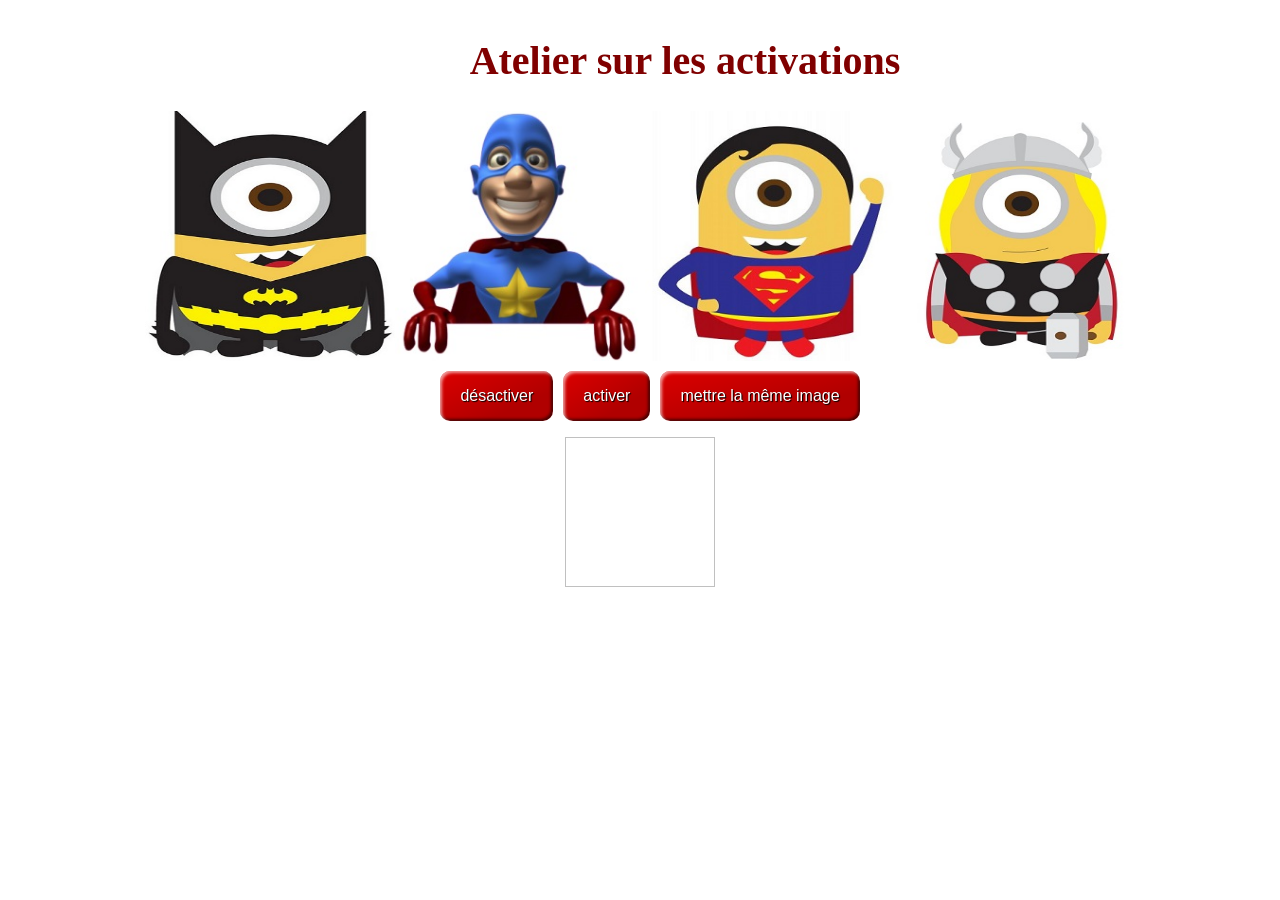
<file: Atelier #4 SuperHéros/index.html>
<!-- Atelier 4 -->
<!DOCTYPE html>
<html>
<head>
	<title>Atelier sur les activations</title>
	<meta charset="UTF-8">
	<link rel="stylesheet" type="text/css" href="style.css">
</head>
<body>
	<h1>Atelier sur les activations</h1>
	<!-- Case à IMAGE -->
	<div class="align">
		<input class="imageHero" type="image" id="imgHero1" src="images/super-hero1.jpg" onclick="Hero_onclick(1)" >
		<input class="imageHero" type="image" id="imgHero2" src="images/super-hero2.jpg" onclick="Hero_onclick(2)" >
		<input class="imageHero" type="image" id="imgHero3" src="images/super-hero3.jpg" onclick="Hero_onclick(3)" >
		<input class="imageHero" type="image" id="imgHero4" src="images/super-hero4.jpg" onclick="Hero_onclick(4)" >
	</div>
	<div id="divBouton" class="align">
		<input class="bouton" type="button" id="btnDesact" value="désactiver" onclick="hero_onclickDisable()" >
		<input class="bouton" type="button" id="btnAct" value="activer" onclick="hero_onclickActivated()">
		<input class="bouton" type="button" id="btnMettreImages" value="mettre la même image" onclick="hero_onclickImagePareil()">
	</div>
	<!-- Image de base HERO  -->
	<figure>
		<img  id="imgHero" name="imgHero" >
	</figure>
	<script src="JS/script.js"></script>
</body>
</html>
</file>
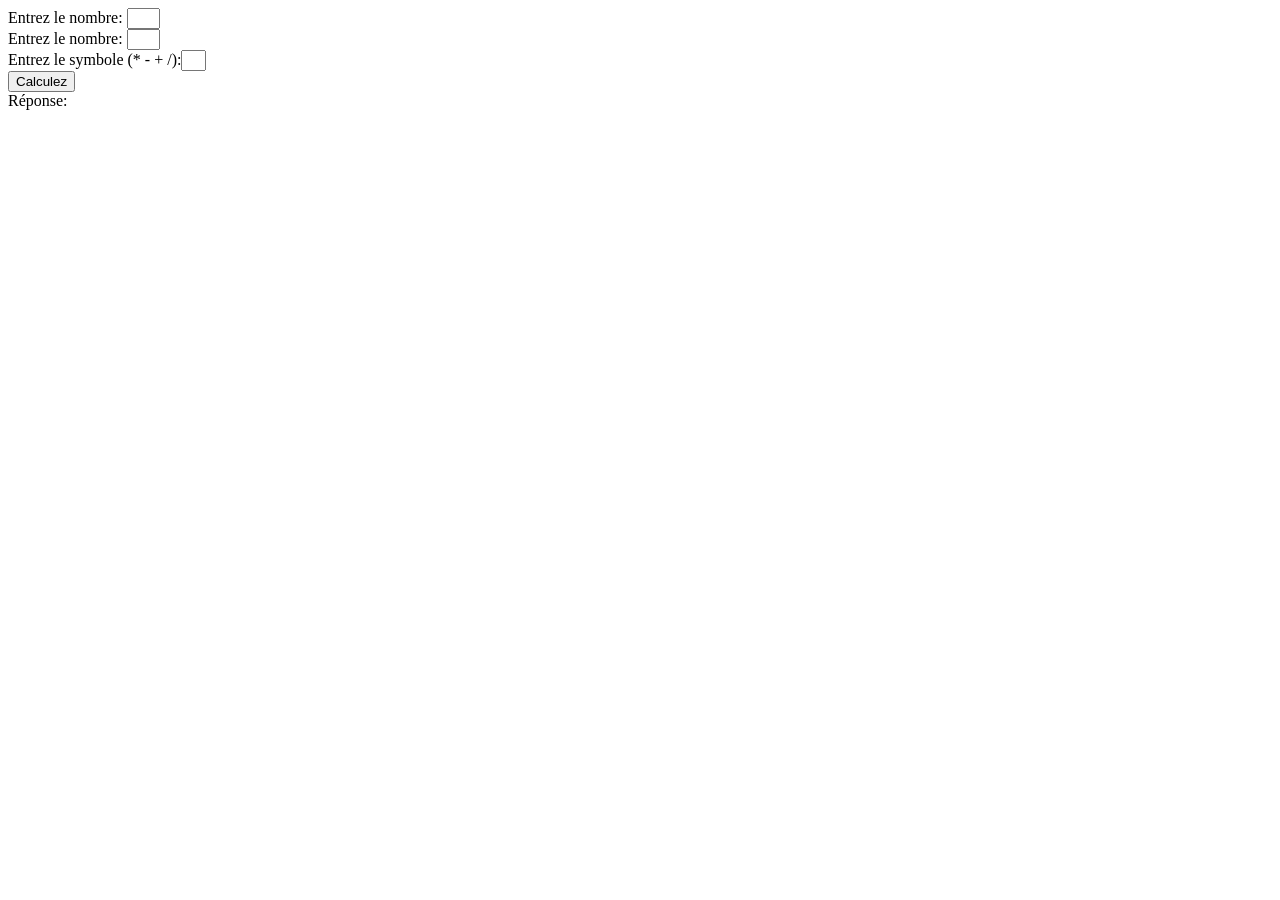
<file: Lab Calculatrice/index.html>
﻿<!DOCTYPE html>
<html lang="fr">
<head>
	<meta charset="UTF-8">
	<title>Lab calculatrice</title>
</head>
<body>
    <form>
	<div>Entrez le nombre: <input id="txtNbre1" size="2"></div>
	<div>Entrez le nombre: <input id="txtNbre2" size="2" ></div>
	<div>Entrez le symbole (* - + /):<input id="txtOperateur" size="1"></div>
	<div><input  id="btnCalculer" value="Calculez" type="button" onclick="btnCalculer_onclick()"></div>
	<div>Réponse:<label id="lblReponse"></label></div>
	</form>
<script src="JS/script.js"></script>
</body>
</html>
</file>
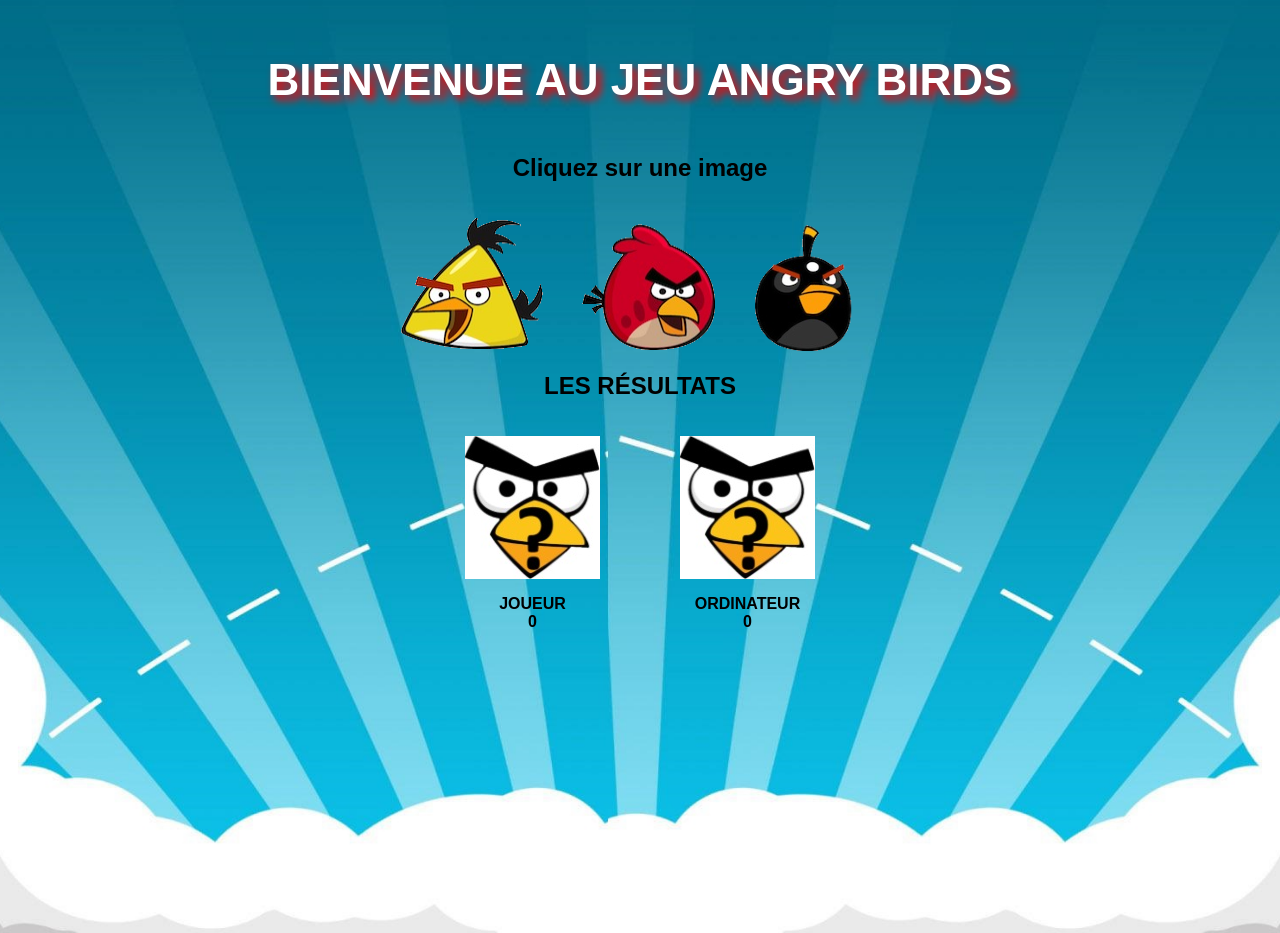
<file: Lab JeuAngryBirds/index.html>
<!DOCTYPE html>
<html lang="fr">
<head>
	<meta charset="UTF-8">
	<title>ANGRY BIRDS</title>
	<link rel="stylesheet" type="text/css" href="style.css">
</head>
<body>
	<header>
		<h1> BIENVENUE AU JEU ANGRY BIRDS </h1>
		<h2> Cliquez sur une image </h2>
	</header>
	<figure id="imageChoix">
		<img id="imgBird1" src="img/angry-bird1.png" onclick="clickImageBird_onclick(1)">
		<img id="imgBird2" src="img/angry-bird2.png" onclick="clickImageBird_onclick(2)">
		<img id="imgBird3" src="img/angry-bird3.png" onclick="clickImageBird_onclick(3)">
	</figure>
	<h2 class="after-box"> LES RÉSULTATS </h2>
	<section>
		<aside>
			<figure>
				<img  id="imgBirdJoueur" src="img/Depart.jpg" >
			</figure>
			<div>
				<label>JOUEUR</label>
			</div>
			 <div>
				  <label id="lblResultatJoueur">0</label>
			 </div>
		</aside>
		<aside>
			<figure>
				 <img  id="imgBirdOrdi" src="img/Depart.jpg">
			</figure>
			<div>
				<label>ORDINATEUR</label>
			</div>
			<div>
				<label  id="lblResultatOrdi">0</label>
			</div>
		</aside>
	</section>
	<script src="JS/traitement.js"></script>
</body>
</html>
</file>
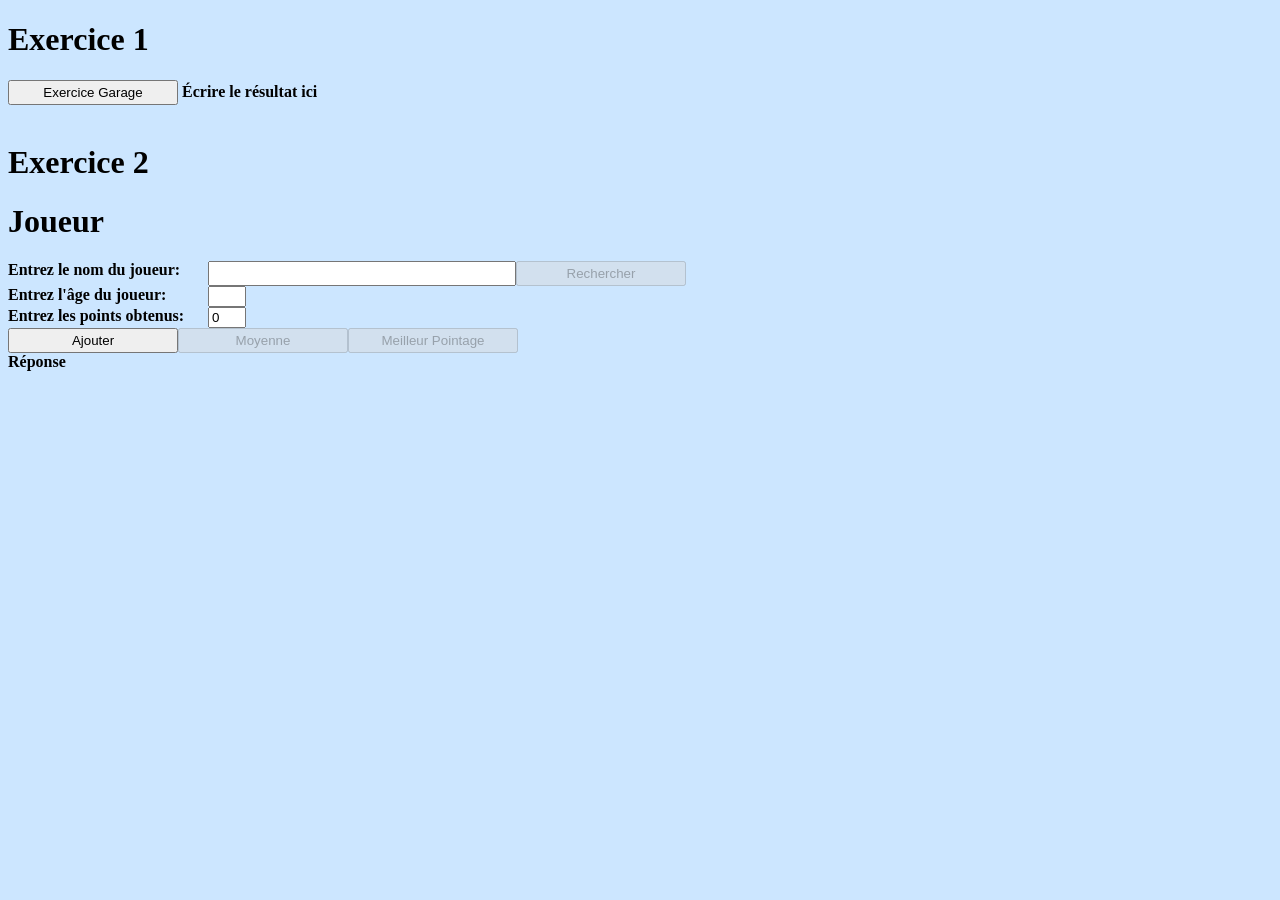
<file: Lab Objets et Joueurs/index.html>
<!DOCTYPE html>
<html lang="fr">
<head>
	<meta charset="utf-8">
	<title>Objet</title>
	<link rel="stylesheet" type="text/css" href="style.css">
</head>
<body>
    <h1>Exercice 1</h1>
	<button onclick="ExerciceGarage_onclick()">Exercice Garage</button>
	<label id="lblRes1"> Écrire le résultat ici </label> </br></br>
	<h1>Exercice 2</h1>
		<h1 id="MsgNbreJoueur">Joueur</h1>
		<form>		
		<div>
		     <label>Entrez le nom du joueur:</label><input id="txtNom"> 
		     <button id="btnRechercher" name="btnRechercher" type="button" disabled onclick="btnRechercher_onclick()">Rechercher</button>
		</div>
		<div><label>Entrez l'âge du joueur:</label><input class="nombre" id="txtAge">  </div>
		<div><label>Entrez les points obtenus:</label><input id="txtPoints" class="nombre" value="0">  </div>
		<div> <button id="btnAjouter" name="btnAjouter" type="button" onclick="btnAjouter_onclick()">Ajouter</button> 
			 <button id="btnTrouverMoy" name="btnTrouverMoy" type="button"  disabled onclick="btnTrouverMoy_onclick()">Moyenne</button> 
			 <button id="btnTrouverMeilleur" name="btnTrouverMeilleur" type="button"  disabled onclick="btnTrouverMeilleur_onclick()">Meilleur Pointage</button>
		</div>
		<label id="lblReponse">Réponse</label>
		</form> 
<script src="JS/script.js"></script>
<script src="JS/garage.js"></script>
</body>
 
</html>
</file>
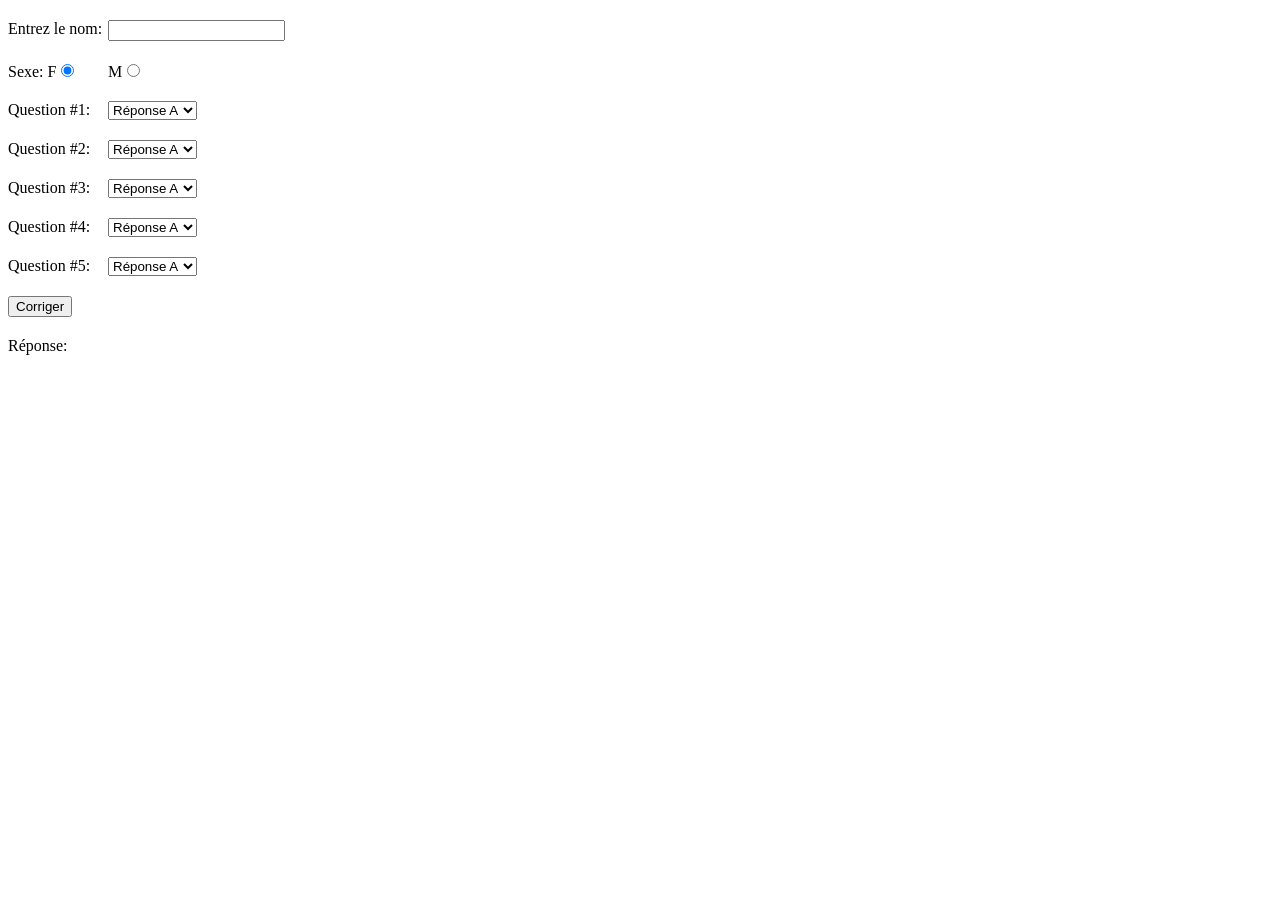
<file: Lab Qts - V1/index.html>
<!DOCTYPE html>
<html lang="fr">
<head>
	<meta charset="utf-8">
	<title>Questionnaire</title>
	<link rel="stylesheet" type="text/css" href="style.css">
</head>
<body>
    <div><label>Entrez le nom:</label><input id="txtNom"></div>
    <div><label>Sexe: F<input type="radio" name="radChoix" id="radFem"  checked></label>
    <label>M<input type="radio" name="radChoix" id="radMasc" ></label> </div>
    <div> <label >Question #1:</label>
		<select id="lstQts1" onchange="listQts_onchange(1)">
			<option value="A" >Réponse A</option>
			<option value="B" >Réponse B</option>
			<option value="C" >Réponse C</option>
		</select> 
	</div>
	<div> <label >Question #2: </label>
		<select id="lstQts2" onchange="listQts_onchange(2)">
			<option value="A" >Réponse A</option>
			<option value="B" >Réponse B</option>
			<option value="C" >Réponse C</option>
		</select> 
	</div>
	<div> <label >Question #3: </label>
		<select id="lstQts3" onchange="listQts_onchange(3)">
			<option value="A" >Réponse A</option>
			<option value="B" >Réponse B</option>
			<option value="C" >Réponse C</option>
		</select> 
	</div>
	<div> <label >Question #4:</label>
		<select id="lstQts4" onchange="listQts_onchange(4)">
			<option value="A" >Réponse A</option>
			<option value="B" >Réponse B</option>
			<option value="C" >Réponse C</option>
		</select> 
	</div>
	<div> <label >Question #5:</label>
		<select id="lstQts5" onchange="listQts_onchange(5)">
			<option value="A" >Réponse A</option>
			<option value="B" >Réponse B</option>
			<option value="C" >Réponse C</option>
		</select> 
	</div>
 <div> <button id="btnCorriger" name="btnCorriger" type="button" onclick="btnCorriger_onclick()">Corriger</button> </div>
 <div>Réponse: <label id="lblReponse" onclick="AfficherReponse_onclick()"></label></div>
<script src="JS/traitement.js"></script>
</body>

</html>
</file>
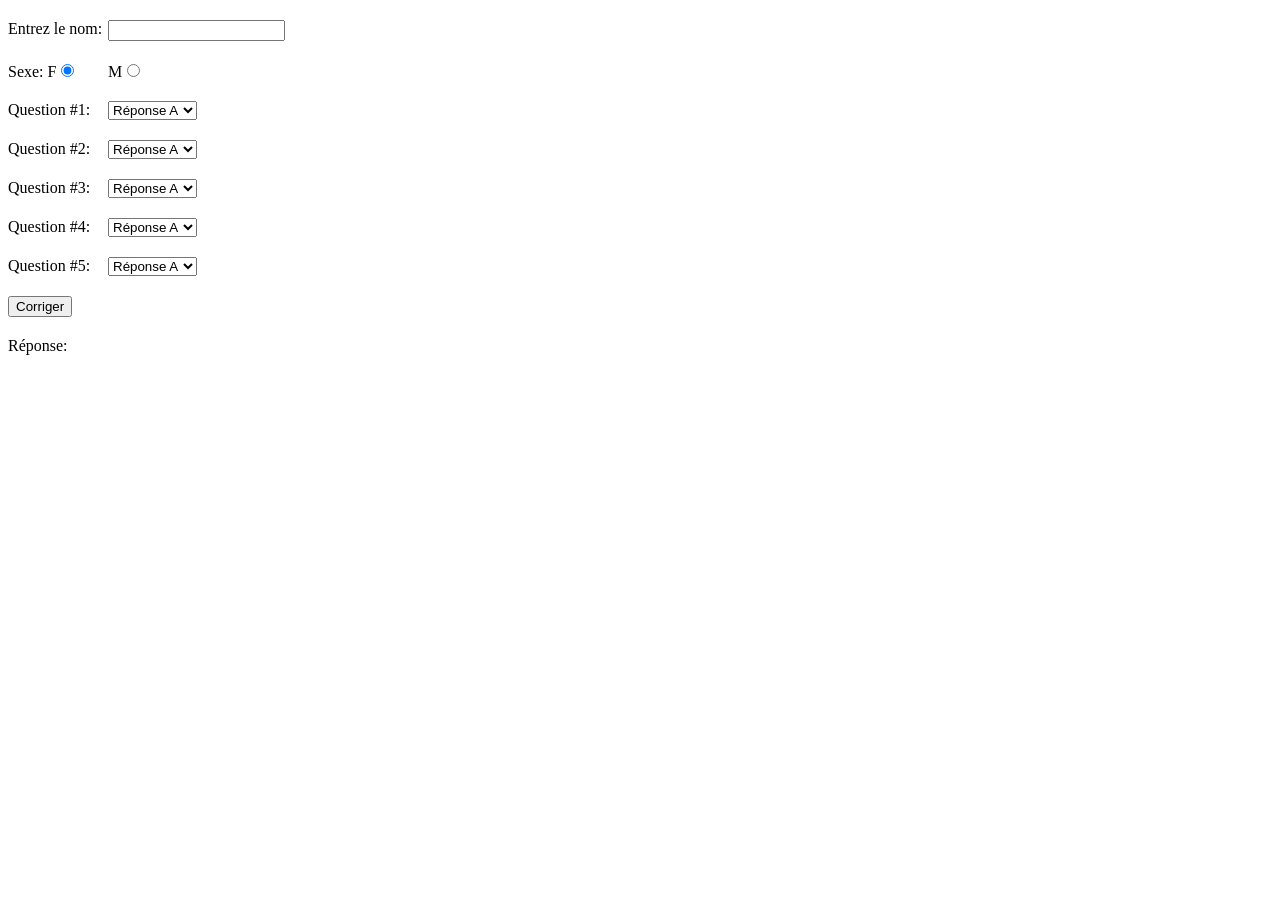
<file: Lab Qts -V2/index.html>
<!DOCTYPE html>
<html lang="fr">
<head>
	<meta charset="utf-8">
	<title>Questionnaire</title>
	<link rel="stylesheet" type="text/css" href="style.css">
</head>
<body>
    <div><label>Entrez le nom:</label><input id="txtNom"></div>
    <div><label>Sexe: F<input type="radio" name="radChoix" id="radFem"  checked></label>
    <label>M<input type="radio" name="radChoix" id="radMasc" ></label> </div>
    <div> <label >Question #1:</label>
		<select class="lstQts">
			<option value="A" >Réponse A</option>
			<option value="B" >Réponse B</option>
			<option value="C" >Réponse C</option>
		</select> 
	</div>
	<div> <label >Question #2:</label>
		<select class="lstQts">
			<option value="A" >Réponse A</option>
			<option value="B" >Réponse B</option>
			<option value="C" >Réponse C</option>
		</select> 
	</div>
	<div> <label >Question #3: </label>
		<select class="lstQts">
			<option value="A" >Réponse A</option>
			<option value="B" >Réponse B</option>
			<option value="C" >Réponse C</option>
		</select> 
	</div>
	<div> <label >Question #4:</label>
		<select class="lstQts">
			<option value="A" >Réponse A</option>
			<option value="B" >Réponse B</option>
			<option value="C" >Réponse C</option>
		</select> 
	</div>
	<div> <label >Question #5:</label>
		<select class="lstQts">
			<option value="A" >Réponse A</option>
			<option value="B" >Réponse B</option>
			<option value="C" >Réponse C</option>
		</select> 
	</div>
 <div> <button id="btnCorriger" name="btnCorriger" type="button" onclick="btnCorriger_onclick()">Corriger</button> </div>
 <div>Réponse: <label id="lblReponse" ></label></div>
<script src="JS/traitement.js"></script>
</body>

</html>
</file>
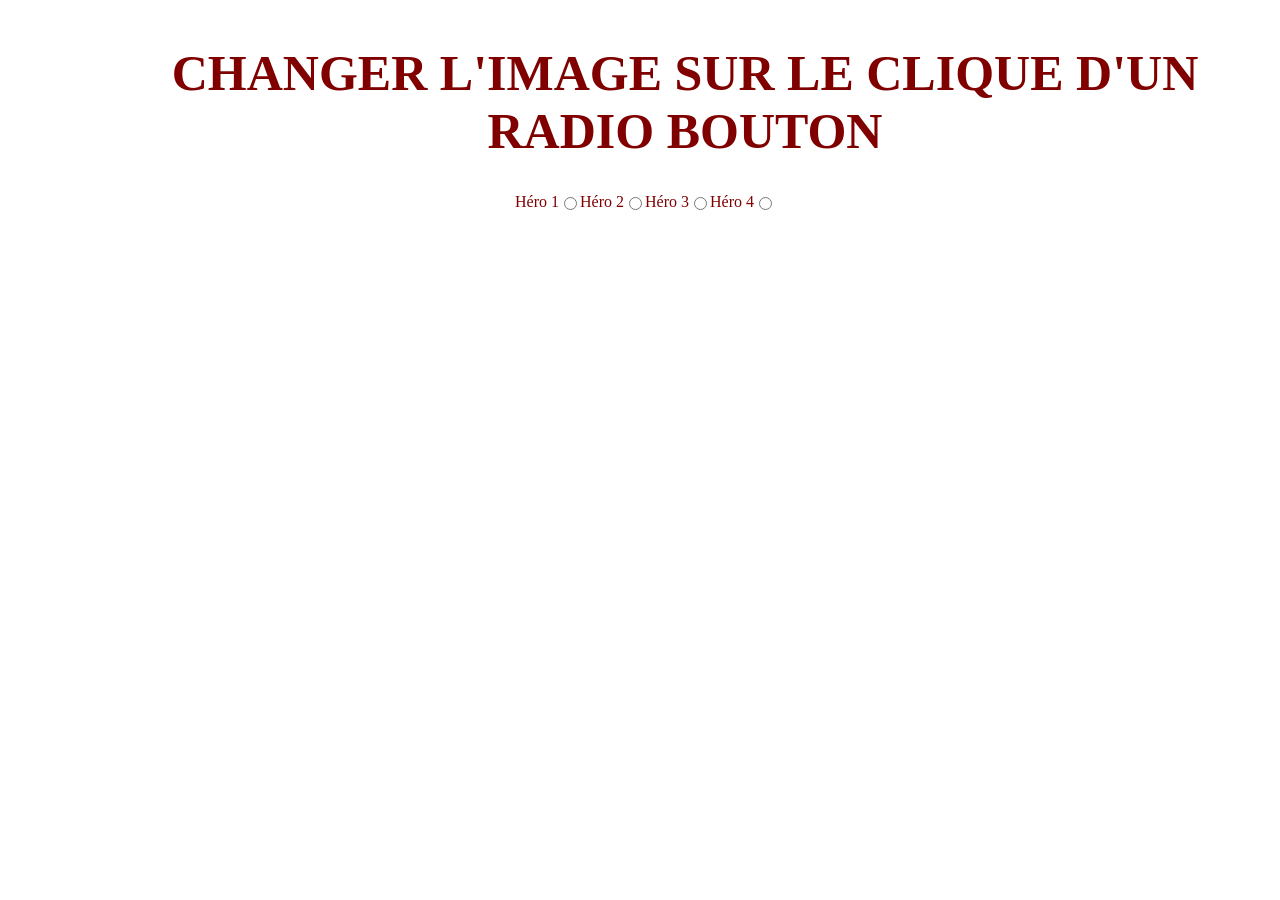
<file: Atelier #3 SuperHéros/exercice#1/index.html>
<!-- Exercice 1 -->
<!DOCTYPE html>
<html>
<head>
	<title>Exercice 1 création de plusieurs fonctions évènementielles</title>
	<meta charset="UTF-8">
	<link rel="stylesheet" type="text/css" href="style.css">
</head>
<body>
	<h1>CHANGER L'IMAGE SUR LE CLIQUE D'UN RADIO BOUTON </h1>
	<!-- Case à cocher -->
	<div class="Align">
		Héro 1<input type="radio" name="radHero" id="radHero1" onclick="btnChangerHero_onclick1()">
		Héro 2<input type="radio" name="radHero" id="radHero2" onclick="btnChangerHero_onclick2()">
		Héro 3<input type="radio" name="radHero" id="radHero3" onclick="btnChangerHero_onclick3()">
		Héro 4<input type="radio" name="radHero" id="radHero4" onclick="btnChangerHero_onclick4()">
	</div>
	<!-- Image de base HERO  -->
	<figure>
		<img  id="imgHero" name="imgHero" >
	</figure>
	<script src="JS/script.js"></script>
</body>
</html>
</file>
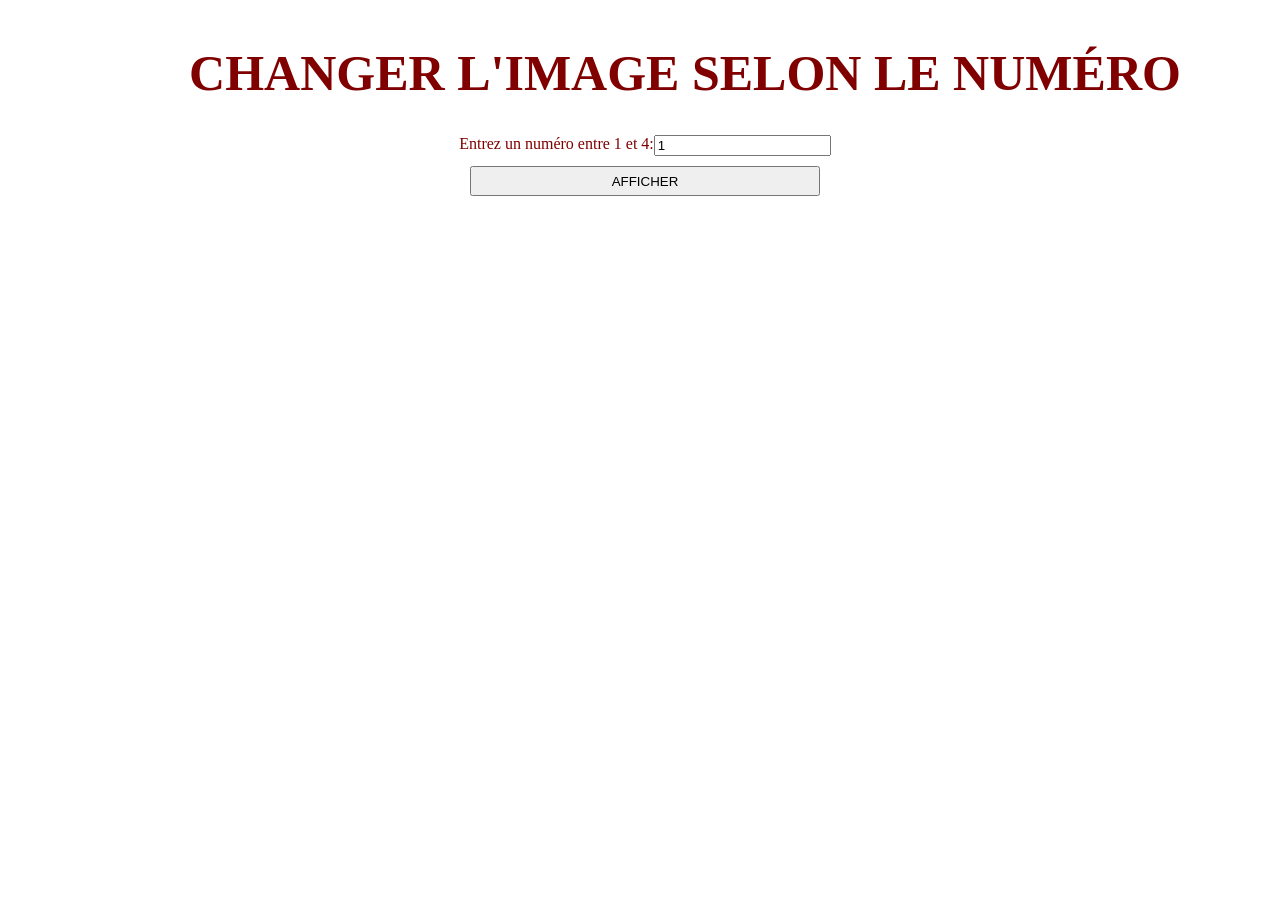
<file: Atelier #3 SuperHéros/exercice#2/index.html>
<!-- Exercice 2 -->
<!DOCTYPE html>
<html>
<head>
	<title>Exercice 2 qui affiche une image à l'aide d'une saisie</title>
	<meta charset="UTF-8">
	<link rel="stylesheet" type="text/css" href="style.css">
</head>
<body>
	<h1>CHANGER L'IMAGE SELON LE NUMÉRO </h1>
	<div class="Align"> Entrez un numéro entre 1 et 4:<input id="txtNoImage" name="txtNoImage" value="1">  </div> 
	<!-- Bouton -->
	<div class="Align">
		<input  id="btnAfficher" name="btnAfficher" value="AFFICHER" type="button" onclick="btnChangerHero_onclick()">
	</div>
	<!-- Image de base HERO  -->
	<figure>
		<img  id="imgHero" name="imgHero" >
	<figure>
	<script src="JS/script.js"></script>
</body>
</html>
</file>
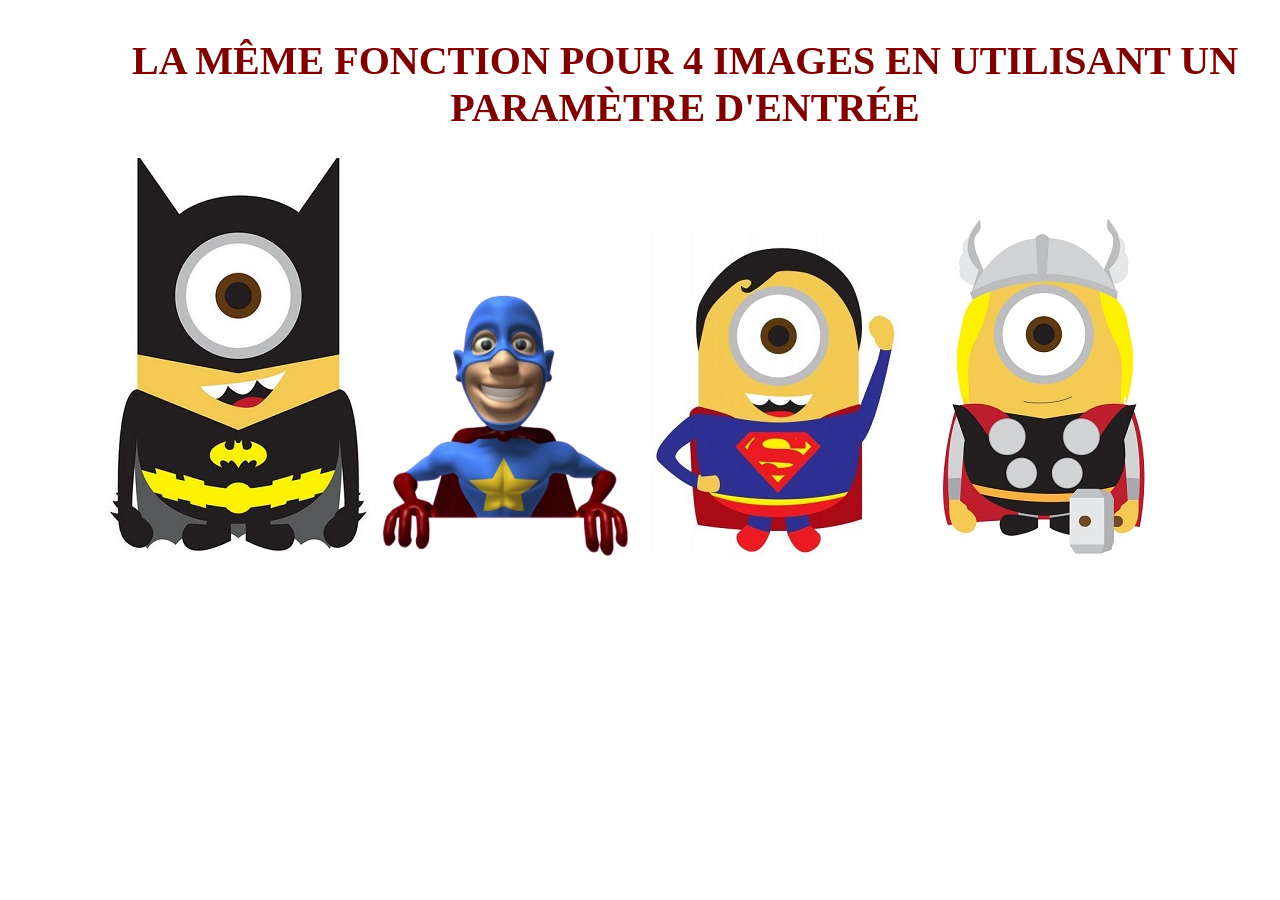
<file: Atelier #3 SuperHéros/exercice#3/index.html>
<!-- Exercice 3 -->
<!DOCTYPE html>
<html>
<head>
	<title>Exercice 3 qui utilise un paramètre d'entrée</title>
	<meta charset="UTF-8">
	<link rel="stylesheet" type="text/css" href="style.css">
</head>
<body>
	<h1>LA MÊME FONCTION POUR 4 IMAGES EN UTILISANT UN PARAMÈTRE D'ENTRÉE</h1>
	<!-- Case à IMAGE -->
	<div align="center">
		<img  id="imgHero1" name="imgHero1"  src = "images/super-hero1.jpg" onclick="clickChangeHero_onclick(1)">
		<img  id="imgHero2" name="imgHero2"  src = "images/super-hero2.jpg" onclick="clickChangeHero_onclick(2)">
		<img  id="imgHero3" name="imgHero3"  src = "images/super-hero3.jpg" onclick="clickChangeHero_onclick(3)">
		<img  id="imgHero4" name="imgHero4"  src = "images/super-hero4.jpg" onclick="clickChangeHero_onclick(4)">
	</div>
	<!-- Image de base HERO  -->
	<figure>
		<img  id="imgHero" name="imgHero"  >
	</figure>
	<script src="JS/script.js"></script>
</body>
</html>
</file>
<file: Atelier #4 SuperHéros/style.css>
﻿body {
	color: maroon;
	margin:25px;
}

h1 {
    color: maroon;
	font-size :40px;
	padding-top:10px;
	padding-left:90px;
	text-align:center;
}

.align
{
    padding-left: 10px;
	display:flex;
	justify-content:center;
}

.imageHero{
	width: 250px;
	height: 250px;
}

#divBouton{
    margin-top:10px;
	display:flex;
}
figure{
	display:flex;
	justify-content:center;
}

img{
	width: 150px;
	height: 150px;
}

.bouton{
    border: 0;
    line-height: 1.5;
	height: 50px;
    padding: 0 20px;
	margin-left: 10px;
    font-size: 1rem;
    text-align: center;
    color: #fff;
    text-shadow: 1px 1px 1px #000;
    border-radius: 10px;
    background-color: rgba(220, 0, 0, 1);
    background-image: linear-gradient(to top left,
                                      rgba(0, 0, 0, .2),
                                      rgba(0, 0, 0, .2) 30%,
                                      rgba(0, 0, 0, 0));
    box-shadow: inset 2px 2px 3px rgba(255, 255, 255, .6),
                inset -2px -2px 3px rgba(0, 0, 0, .6);
}

.bouton:hover {
    background-color: rgba(255, 0, 0, 1);
}

.bouton:active {
    box-shadow: inset -2px -2px 3px rgba(255, 255, 255, .6),
                inset 2px 2px 3px rgba(0, 0, 0, .6);
}
</file>
<file: Lab JeuAngryBirds/style.css>
@charset "UTF-8";

body {background: url(img/fond.jpg) no-repeat center;
    height: 900px;
    background-size: cover;
    font-family: Verdana, sans-serif;
    font-weight: lighter;
}

header{
	display:flex;
	flex-flow: column nowrap;
    justify-content: center ;
    margin-top :2%;

}
h1{
    text-align:center;
	font-size:44px;
    color: white;
    text-shadow: 5px 5px 8px #FF0000;
}

h2 {text-align:center;}

figure{
    display:flex;
    flex-flow: row nowrap;
    justify-content: center ;
}

#imageChoix img{
  padding-right: 30px;
}
section{
    display:flex;
    justify-content: center ;
}
div{
    display:flex;
    flex-flow: row nowrap;
    justify-content: center ;

}
div label
{
    font-weight:bold;

}
</file>
<file: Lab Objets et Joueurs/style.css>
body {
	background-color:  #cce6ff;
}


div{
	display:flex;
}
label{
	width: 200px;
	font-weight: bold;
}
input{
	width: 300px;
}
.nombre{
	width: 30px;
}
button{
	width:170px;
	height:25px;

}
</file>
<file: Lab Qts - V1/style.css>
div{
	margin-top: 20px;
	display:flex;
}

label{
	width: 100px;
}

#lblReponse{
	width: 200px;
}
</file>
<file: Lab Qts -V2/style.css>
div{
	margin-top: 20px;
	display:flex;
}

label{
	width: 100px;
}

#lblReponse{
	width: 200px;
}
</file>
<file: Atelier #3 SuperHéros/exercice#1/style.css>
﻿body {
	color: maroon;
	margin:25px;
}

h1 {
    color: maroon;
	font-size :50px;
	padding-top:10px;
	padding-left:90px;
	text-align:center;
}


.Align
{
    padding-left: 10px;
	display:flex;
	justify-content:center;
}

figure{
	display:flex;
	justify-content:center;
}
</file>
<file: Atelier #3 SuperHéros/exercice#2/style.css>
﻿body {
	color: maroon;
	margin:25px;
}

h1 {
    color: maroon;
	font-size :50px;
	padding-top:10px;
	padding-left:90px;
	text-align:center;
}


.Align
{
    padding-left: 10px;
	display:flex;
	justify-content:center;
}

#btnAfficher{
	width: 350px;
	height: 30px;
    margin-top:10px;
}
figure{
	display:flex;
	justify-content:center;
}
</file>
<file: Atelier #3 SuperHéros/exercice#3/style.css>
﻿body {
	color: maroon;
	margin:25px;
}

h1 {
    color: maroon;
	font-size :40px;
	padding-top:10px;
	padding-left:90px;
	text-align:center;
}


.Align
{
    padding-left: 10px;
	display:flex;
	justify-content:center;
}

#btnAfficher{
	width: 350px;
	height: 30px;
    margin-top:10px;
}
figure{
	display:flex;
	justify-content:center;
}
</file>
